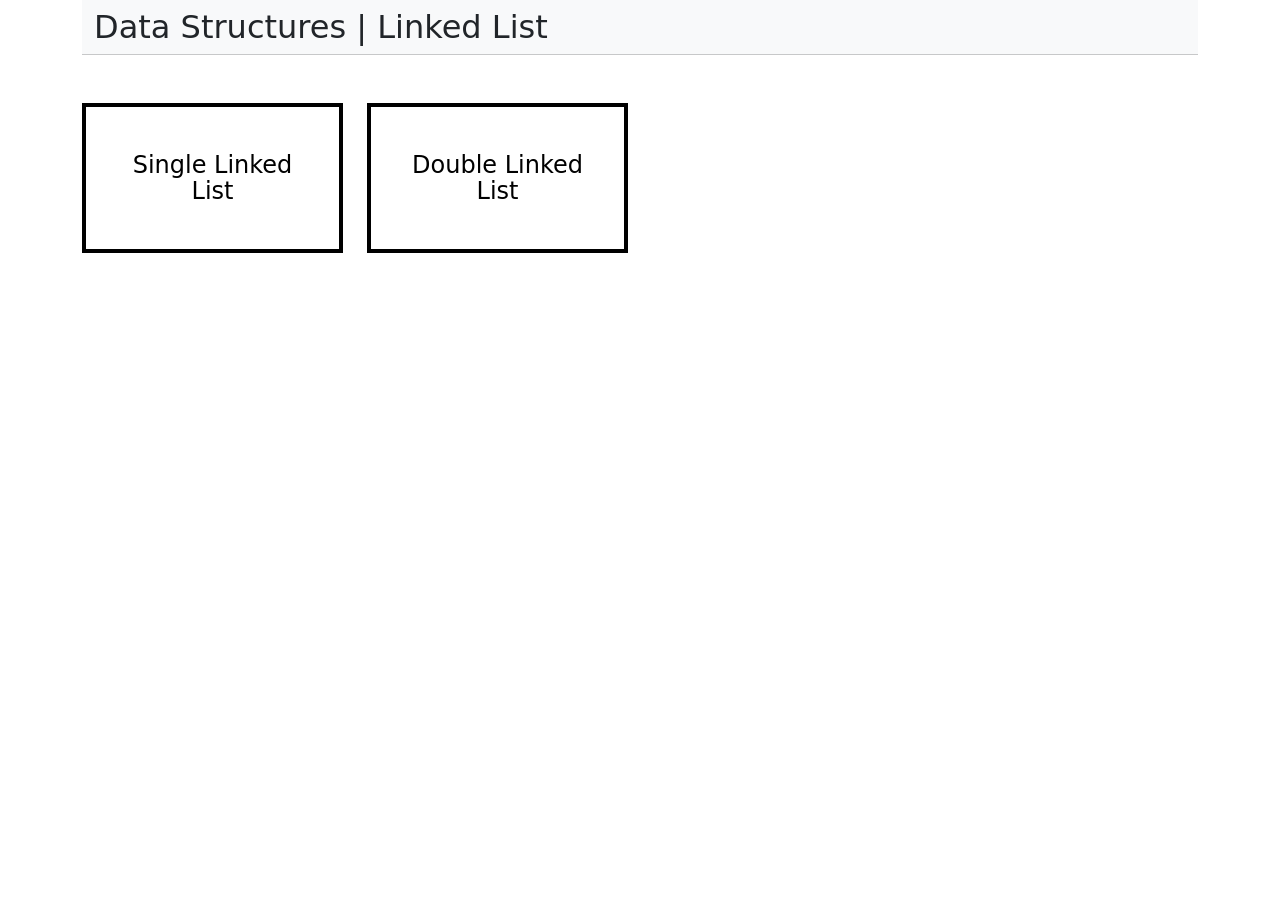
<file: index.html>
<!DOCTYPE html>
<html lang="en">
<head>
  <title>BRS Studio</title>
  <link rel="icon" href="http://203.193.173.125/buildriseshine/favicon.png" />
  <meta charset="utf-8">
  <meta name="viewport" content="width=device-width, initial-scale=1">
  <link href="https://cdn.jsdelivr.net/npm/bootstrap@5.2.3/dist/css/bootstrap.min.css" rel="stylesheet">
  <script src="https://cdn.jsdelivr.net/npm/bootstrap@5.2.3/dist/js/bootstrap.bundle.min.js"></script>
  <style>
    .border {
        border-color: #000!important;
        border-width: 4px!important;
        font-size: 1.5em;
        height: 150px!important;
        display: flex!important;
        align-items: center;
        justify-content: center;
        color: #000;
        transition: 0.3s;
        line-height: 26px;
        text-decoration: none;
    }
    .border:hover {
        background-color: #000;
        color: #fff;
    }
  </style>
</head>
<body>

<!-- Page Content -->
<div class="container">
    <nav class="navbar navbar-expand-lg navbar-light bg-light">
        <div class="container-fluid">
            <h2 class="fw-light text-center text-lg-start mb-0">Data Structures | Linked List</h2>
        </div>
    </nav>

  <hr class="mt-0 mb-5">

  <div class="row text-center text-lg-start align-items-center">
    <div class="col-lg-3 col-md-4 col-6 text-center">
      <a target='_blank' href="single-linked-list" class="d-block h-100 p-4 border mb-4">
        Single Linked List
      </a>
    </div>
    <div class="col-lg-3 col-md-4 col-6 text-center">
      <a target='_blank' href="double-linked-list" class="d-block h-100 p-4 border mb-4">
        Double Linked List
      </a>
    </div>
  </div>

</div>

</div>

</body>
</html>
</file>
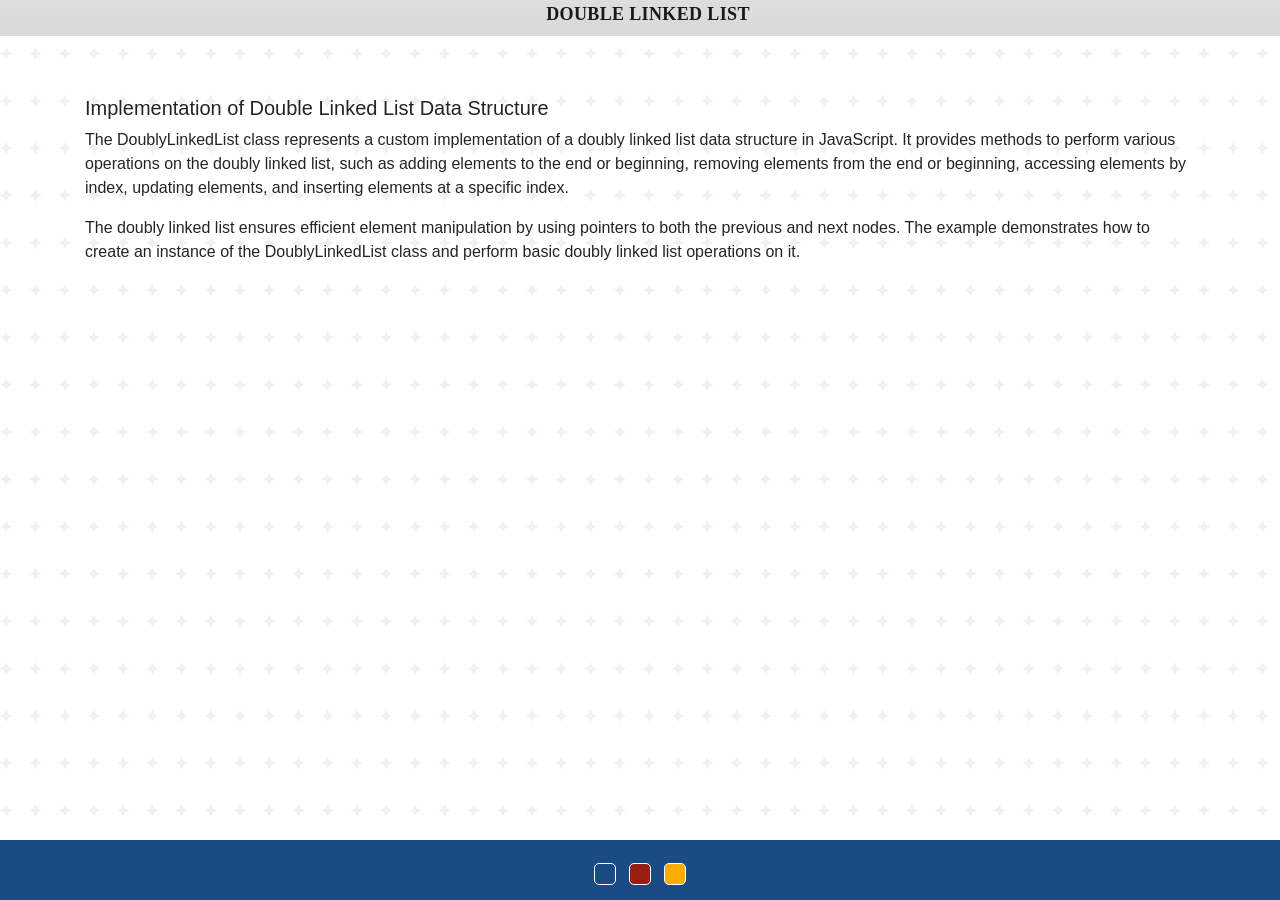
<file: double-linked-list/index.html>
<!--
     Author: Build Rise Shine with Nyros (BRS) 
     Created: 2023
     Library / Component: Doubly Linked List
     Description: Main page  for the app
     (c) Copyright by BRS with Nyros. 
-->

<!DOCTYPE html>
<html lang="en">
  <head>
    <meta charset="UTF-8" />
    <meta name="viewport" content="width=device-width, initial-scale=1.0" />
    <meta http-equiv="X-UA-Compatible" content="ie=edge" />
    <title>Double Linked List</title>
    <link rel="icon" href="assets/img/brs-logo.png" />
    <link
      href="https://cdn.jsdelivr.net/npm/bootstrap@5.3.0-alpha1/dist/css/bootstrap.min.css"
      rel="stylesheet"
      integrity="sha384-GLhlTQ8iRABdZLl6O3oVMWSktQOp6b7In1Zl3/Jr59b6EGGoI1aFkw7cmDA6j6gD"
      crossorigin="anonymous"
    />
    <link rel="stylesheet" href="assets/css/style.css" />
  </head>
  <body>
    <header>
      <div class="d-flex bg-gradient">
        <div class="d-flex flex-grow-1">
          <nav class="courseTitle">
          </nav>
          <div class="flex-grow-1">
            <div class="d-flex ps-3 align-items-center">
              <div class="flex-grow-1">
                <h4>Double Linked List</h4>
              </div>
            </div>
          </div>
        </div>
      </div>
    </header>

    <main role="main" class="container" style="margin-bottom: 100px">
      <h5 class="text-start">
        Implementation of Double Linked List Data Structure
      </h5>
      <p class="text-start">
        The DoublyLinkedList class represents a custom implementation of a
        doubly linked list data structure in JavaScript. It provides methods to
        perform various operations on the doubly linked list, such as adding
        elements to the end or beginning, removing elements from the end or
        beginning, accessing elements by index, updating elements, and inserting
        elements at a specific index.
      </p>
      <p class="text-start">
        The doubly linked list ensures efficient element manipulation by using
        pointers to both the previous and next nodes. The example demonstrates
        how to create an instance of the DoublyLinkedList class and perform
        basic doubly linked list operations on it.
      </p>
    </main>

    <footer class="footer footer-dark">
      <div class="d-flex justify-content-center px-5">
        <div>
          <button
            onclick="setTheme('#1A4B84')"
            class="theme-switch theme-switch-chathams_blue"
          ></button>
          <button
            onclick="setTheme('#991E14')"
            class="theme-switch theme-switch-tamarillo"
          ></button>
          <button
            onclick="setTheme('#FEAD06')"
            class="theme-switch theme-switch-yellow_sea"
          ></button>
        </div>
      </div>
    </footer>
    <script src="assets/js/double-linked-list.js" defer></script>
    <script src="assets/js/theme.js" defer></script>
  </body>
</html>
</file>
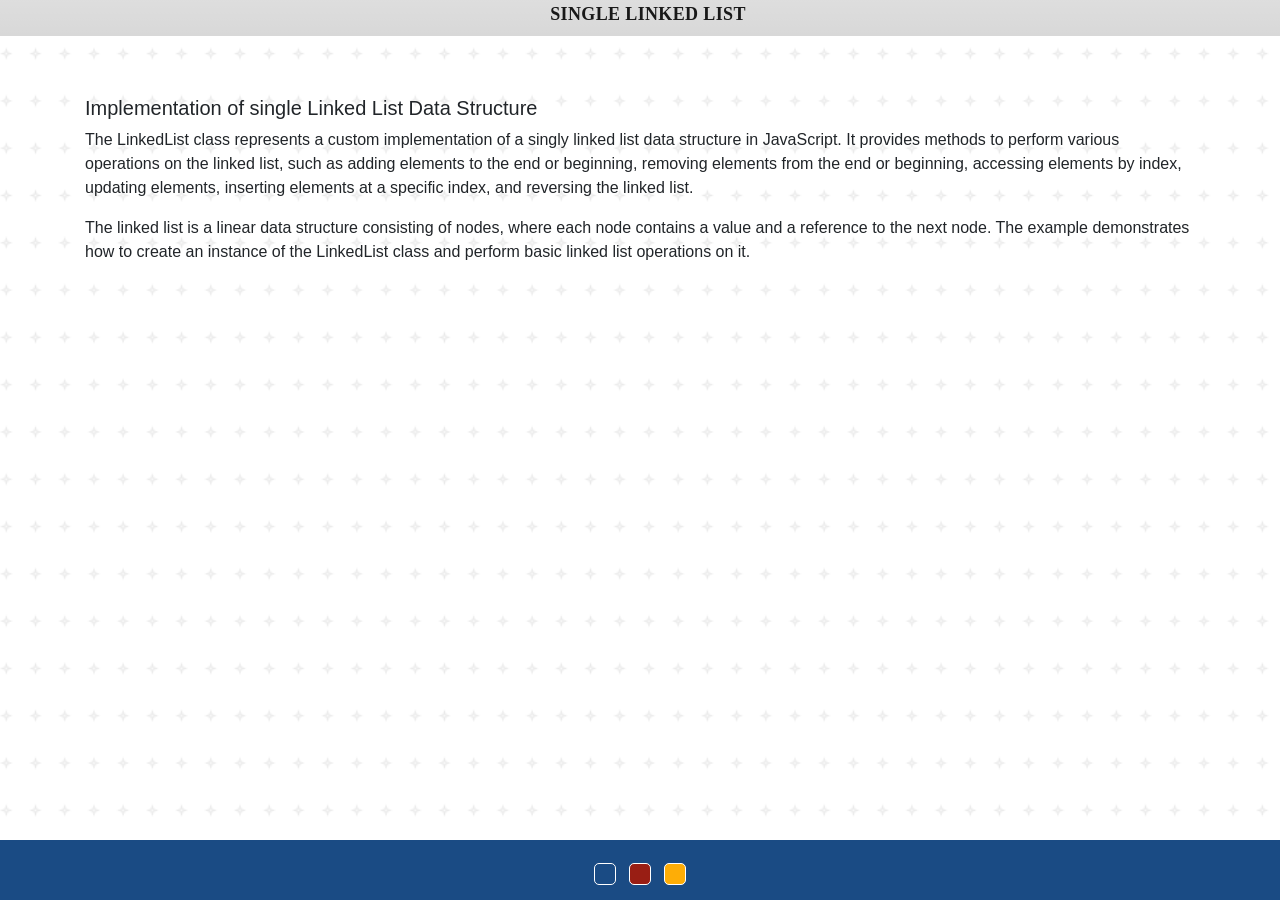
<file: single-linked-list/index.html>
<!--
     Author: Build Rise Shine with Nyros (BRS) 
     Created: 2023
     Library / Component: Single Linked List 
     Description: Main page  for the app
     (c) Copyright by BRS with Nyros. 
-->

<!DOCTYPE html>
<html lang="en">
  <head>
    <meta charset="UTF-8" />
    <meta name="viewport" content="width=device-width, initial-scale=1.0" />
    <meta http-equiv="X-UA-Compatible" content="ie=edge" />
    <title>Single Linked List  | Data Structure in JS</title>
    <link rel="icon" href="assets/img/brs-logo.png" />
    <link
      href="https://cdn.jsdelivr.net/npm/bootstrap@5.3.0-alpha1/dist/css/bootstrap.min.css"
      rel="stylesheet"
      integrity="sha384-GLhlTQ8iRABdZLl6O3oVMWSktQOp6b7In1Zl3/Jr59b6EGGoI1aFkw7cmDA6j6gD"
      crossorigin="anonymous"
    />
    <link rel="stylesheet" href="assets/css/style.css" />
  </head>
  <body>
    <header>
      <div class="d-flex bg-gradient">
        <div class="d-flex flex-grow-1">
          <div class="flex-grow-1">
            <div class="d-flex ps-3 align-items-center">
              <div class="flex-grow-1">
                <h4>Single Linked List </h4>
              </div>
            </div>
          </div>
        </div>
      </div>
    </header>

    <main role="main" class="container" style="margin-bottom: 100px">
      <h5 class="text-start">Implementation of single Linked List Data Structure</h5>
      <p class="text-start">
        The LinkedList class represents a custom implementation of a singly linked list data structure 
        in JavaScript. It provides methods to perform various operations on the linked list, such as adding 
        elements to the end or beginning, removing elements from the end or beginning, accessing elements 
        by index, updating elements, inserting elements at a specific index, and reversing the linked list.
      </p>
      <p class="text-start">
        The linked list is a linear data structure consisting of nodes, where each node contains a value and 
        a reference to the next node. The example demonstrates how to create an instance of the LinkedList 
        class and perform basic linked list operations on it.
      </p>
    </main>

    <footer class="footer footer-dark">
      <div class="d-flex justify-content-center px-5">
        <div>
          <button
            onclick="setTheme('#1A4B84')"
            class="theme-switch theme-switch-chathams_blue"
          ></button>
          <button
            onclick="setTheme('#991E14')"
            class="theme-switch theme-switch-tamarillo"
          ></button>
          <button
            onclick="setTheme('#FEAD06')"
            class="theme-switch theme-switch-yellow_sea"
          ></button>
        </div>
      </div>
    </footer>
    <script src="assets/js/single-linked-list.js" defer></script>
    <script src="assets/js/theme.js" defer></script>
  </body>
</html>
</file>
<file: double-linked-list/assets/css/style.css>
:root {
    --primary-color: #1A4B84;
    --chathams_blue: #1A4B84;
    --tamarillo: #991E14;
    --yellow_sea: #FEAD06;
}

* {
    box-sizing: border-box;
}

body {
    background-color: #f4f4f4;
    font-family: Arial, Helvetica, sans-serif;
    margin: 0;
    padding: 0;
}

h1 {
    color: var(--primary-color);
}

p {
    text-align: center;
}



.currency {
    padding: 40px 0;
    display: flex;
    align-items: center;
    justify-content: space-between;
}

.currency select {
    padding: 10px 20px 10px 10px;
    -moz-appearance: none;
    -webkit-appearance: none;
    appearance: none;
    border: 1px solid #dedede;
    font-size: 16px;
    background: transparent;
    background-image: url('data:image/svg+xml;charset=US-ASCII,%3Csvg%20xmlns%3D%22http%3A%2F%2Fwww.w3.org%2F2000%2Fsvg%22%20width%3D%22292.4%22%20height%3D%22292.4%22%3E%3Cpath%20fill%3D%22%20000002%22%20d%3D%22M287%2069.4a17.6%2017.6%200%200%200-13-5.4H18.4c-5%200-9.3%201.8-12.9%205.4A17.6%2017.6%200%200%200%200%2082.2c0%205%201.8%209.3%205.4%2012.9l128%20127.9c3.6%203.6%207.8%205.4%2012.8%205.4s9.2-1.8%2012.8-5.4L287%2095c3.5-3.5%205.4-7.8%205.4-12.8%200-5-1.9-9.2-5.5-12.8z%22%2F%3E%3C%2Fsvg%3E');
    background-position: right 10px top 50%, 0, 0;
    background-size: 12px auto, 100%;
    background-repeat: no-repeat;
}

.currency input {
    border: 0;
    background: transparent;
    font-size: 30px;
    text-align: right;
}

.swap-rate-container {
    display: flex;
    align-items: center;
    justify-content: space-between;
}

.rate {
    color: var(--primary-color);
    font-size: 14px;
    padding: 0 10px;
}

select:focus,
input:focus,
button:focus {
    outline: 0;
}

@media (max-width: 600px) {
    .currency input {
        width: 200px;
    }
}


/* NAVBAR STYLING STARTS */

.nav-links a {
    color: #fff;
}

/* Header Styles
  -------------------------------------------------- */

header .bg-gradient {
    background: rgb(216, 216, 216);
}

body {
    background: url("../img/BG.png");
    background-size: cover;
}

header .navbar {
    padding: 20px 0 0;
}

header .navbar-brand {
    padding: 0;
    z-index: 1;
    width: 213px;
    height: 109px;
    background-color: var(--primary-color);
}

header .navbar-brand img {
    width: 56px;
}

img {
    max-width: 100%;
}

header h3 {
    font: normal normal 600 18px/27px Oswald;
    color: #fff;
}

header h4 {
    font: normal normal 600 18px/28px Oswald;
    letter-spacing: 0.36px;
    color: #191919;
    text-transform: uppercase;
    text-align: center;
}

header p {
    font: 600 12px/15px Poppins;
    letter-spacing: 0.24px;
    color: #191919;
}

.ReactTitle {
    background-color: #838383;
    height: 50px;
    font: normal normal 600 19px/27px Oswald;
    letter-spacing: 0.38px;
    color: #FFFFFF;
    text-transform: uppercase;
}

.ReactTitle img {
    width: 25px;
    margin-right: 10px;
}


.link {
    background-color: rgba(0, 0, 0, 0.09);
    font: normal normal medium 12px/15px Poppins;
    letter-spacing: 0.24px;
    height: 40px;
    padding: 10px 10px;

}

.link a {
    color: #055BA6;

}

/* Sticky footer styles
  -------------------------------------------------- */
html {
    position: relative;
    min-height: 100%;
}

body {
    /* Margin bottom by footer height */
    margin-bottom: 60px;
}

.footer {
    position: absolute;
    bottom: 0;
    width: 100%;
    /* Set the fixed height of the footer here */
    height: 60px;
    line-height: 60px;
    /* Vertically center the text there */
    background-color: #f5f5f5;
}


/* Custom page CSS
  -------------------------------------------------- */
/* Not required for template or sticky footer method. */

body>.container {
    padding: 60px 15px 0;
}

.footer>.container {
    padding-right: 15px;
    padding-left: 15px;
}

code {
    font-size: 80%;
}

.footer-dark {
    background-color: var(--primary-color);
    color: #fff;
}

.toggle-currency {
    font-size: 20px;
}

footer {
    font: normal normal 600 12px/19px Oswald;
    letter-spacing: 0.24px;
    color: #FFFFFF;
}

.theme-switch {
    margin: 0 5px;
    padding: 10px;
    font-size: 0.5rem;
    border: 1px solid #FFFFFF;
    border-radius: 5px;
    width: 20px;
    height: 20px;
    cursor: pointer;
}

.theme-switch-chathams_blue {
    background-color: var(--chathams_blue);
}

.theme-switch-chathams_blue:hover {
  box-shadow: 2px 2px 2px var(--chathams_blue);
}

.theme-switch-tamarillo {
    background-color: var(--tamarillo);
}

.theme-switch-tamarillo:hover {
  box-shadow: 2px 2px 2px var(--tamarillo);
}

.theme-switch-yellow_sea {
    background-color: var(--yellow_sea);
}

.theme-switch-yellow_sea:hover {
  box-shadow: 2px 2px 2px var(--yellow_sea);
}
</file>
<file: single-linked-list/assets/css/style.css>
:root {
    --primary-color: #1A4B84;
    --chathams_blue: #1A4B84;
    --tamarillo: #991E14;
    --yellow_sea: #FEAD06;
}

* {
    box-sizing: border-box;
}

body {
    background-color: #f4f4f4;
    font-family: Arial, Helvetica, sans-serif;
    margin: 0;
    padding: 0;
}

h1 {
    color: var(--primary-color);
}

p {
    text-align: center;
}



.currency {
    padding: 40px 0;
    display: flex;
    align-items: center;
    justify-content: space-between;
}

.currency select {
    padding: 10px 20px 10px 10px;
    -moz-appearance: none;
    -webkit-appearance: none;
    appearance: none;
    border: 1px solid #dedede;
    font-size: 16px;
    background: transparent;
    background-image: url('data:image/svg+xml;charset=US-ASCII,%3Csvg%20xmlns%3D%22http%3A%2F%2Fwww.w3.org%2F2000%2Fsvg%22%20width%3D%22292.4%22%20height%3D%22292.4%22%3E%3Cpath%20fill%3D%22%20000002%22%20d%3D%22M287%2069.4a17.6%2017.6%200%200%200-13-5.4H18.4c-5%200-9.3%201.8-12.9%205.4A17.6%2017.6%200%200%200%200%2082.2c0%205%201.8%209.3%205.4%2012.9l128%20127.9c3.6%203.6%207.8%205.4%2012.8%205.4s9.2-1.8%2012.8-5.4L287%2095c3.5-3.5%205.4-7.8%205.4-12.8%200-5-1.9-9.2-5.5-12.8z%22%2F%3E%3C%2Fsvg%3E');
    background-position: right 10px top 50%, 0, 0;
    background-size: 12px auto, 100%;
    background-repeat: no-repeat;
}

.currency input {
    border: 0;
    background: transparent;
    font-size: 30px;
    text-align: right;
}

.swap-rate-container {
    display: flex;
    align-items: center;
    justify-content: space-between;
}

.rate {
    color: var(--primary-color);
    font-size: 14px;
    padding: 0 10px;
}

select:focus,
input:focus,
button:focus {
    outline: 0;
}

@media (max-width: 600px) {
    .currency input {
        width: 200px;
    }
}


/* NAVBAR STYLING STARTS */

.nav-links a {
    color: #fff;
}

/* Header Styles
  -------------------------------------------------- */

header .bg-gradient {
    background: rgb(216, 216, 216);
}

body {
    background: url("../img/BG.png");
    background-size: cover;
}

header .navbar {
    padding: 20px 0 0;
}

header .navbar-brand {
    padding: 0;
    z-index: 1;
    width: 213px;
    height: 109px;
    background-color: var(--primary-color);
}

header .navbar-brand img {
    width: 56px;
}

img {
    max-width: 100%;
}

header h3 {
    font: normal normal 600 18px/27px Oswald;
    color: #fff;
}

header h4 {
    font: normal normal 600 18px/28px Oswald;
    letter-spacing: 0.36px;
    color: #191919;
    text-transform: uppercase;
    text-align: center;
}

header p {
    font: 600 12px/15px Poppins;
    letter-spacing: 0.24px;
    color: #191919;
}

.ReactTitle {
    background-color: #838383;
    height: 50px;
    font: normal normal 600 19px/27px Oswald;
    letter-spacing: 0.38px;
    color: #FFFFFF;
    text-transform: uppercase;
}

.ReactTitle img {
    width: 25px;
    margin-right: 10px;
}


.link {
    background-color: rgba(0, 0, 0, 0.09);
    font: normal normal medium 12px/15px Poppins;
    letter-spacing: 0.24px;
    height: 40px;
    padding: 10px 10px;

}

.link a {
    color: #055BA6;

}

/* Sticky footer styles
  -------------------------------------------------- */
html {
    position: relative;
    min-height: 100%;
}

body {
    /* Margin bottom by footer height */
    margin-bottom: 60px;
}

.footer {
    position: absolute;
    bottom: 0;
    width: 100%;
    /* Set the fixed height of the footer here */
    height: 60px;
    line-height: 60px;
    /* Vertically center the text there */
    background-color: #f5f5f5;
}


/* Custom page CSS
  -------------------------------------------------- */
/* Not required for template or sticky footer method. */

body>.container {
    padding: 60px 15px 0;
}

.footer>.container {
    padding-right: 15px;
    padding-left: 15px;
}

code {
    font-size: 80%;
}

.footer-dark {
    background-color: var(--primary-color);
    color: #fff;
}

.toggle-currency {
    font-size: 20px;
}

footer {
    font: normal normal 600 12px/19px Oswald;
    letter-spacing: 0.24px;
    color: #FFFFFF;
}

.theme-switch {
    margin: 0 5px;
    padding: 10px;
    font-size: 0.5rem;
    border: 1px solid #FFFFFF;
    border-radius: 5px;
    width: 20px;
    height: 20px;
    cursor: pointer;
}

.theme-switch-chathams_blue {
    background-color: var(--chathams_blue);
}

.theme-switch-chathams_blue:hover {
  box-shadow: 2px 2px 2px var(--chathams_blue);
}

.theme-switch-tamarillo {
    background-color: var(--tamarillo);
}

.theme-switch-tamarillo:hover {
  box-shadow: 2px 2px 2px var(--tamarillo);
}

.theme-switch-yellow_sea {
    background-color: var(--yellow_sea);
}

.theme-switch-yellow_sea:hover {
  box-shadow: 2px 2px 2px var(--yellow_sea);
}
</file>
